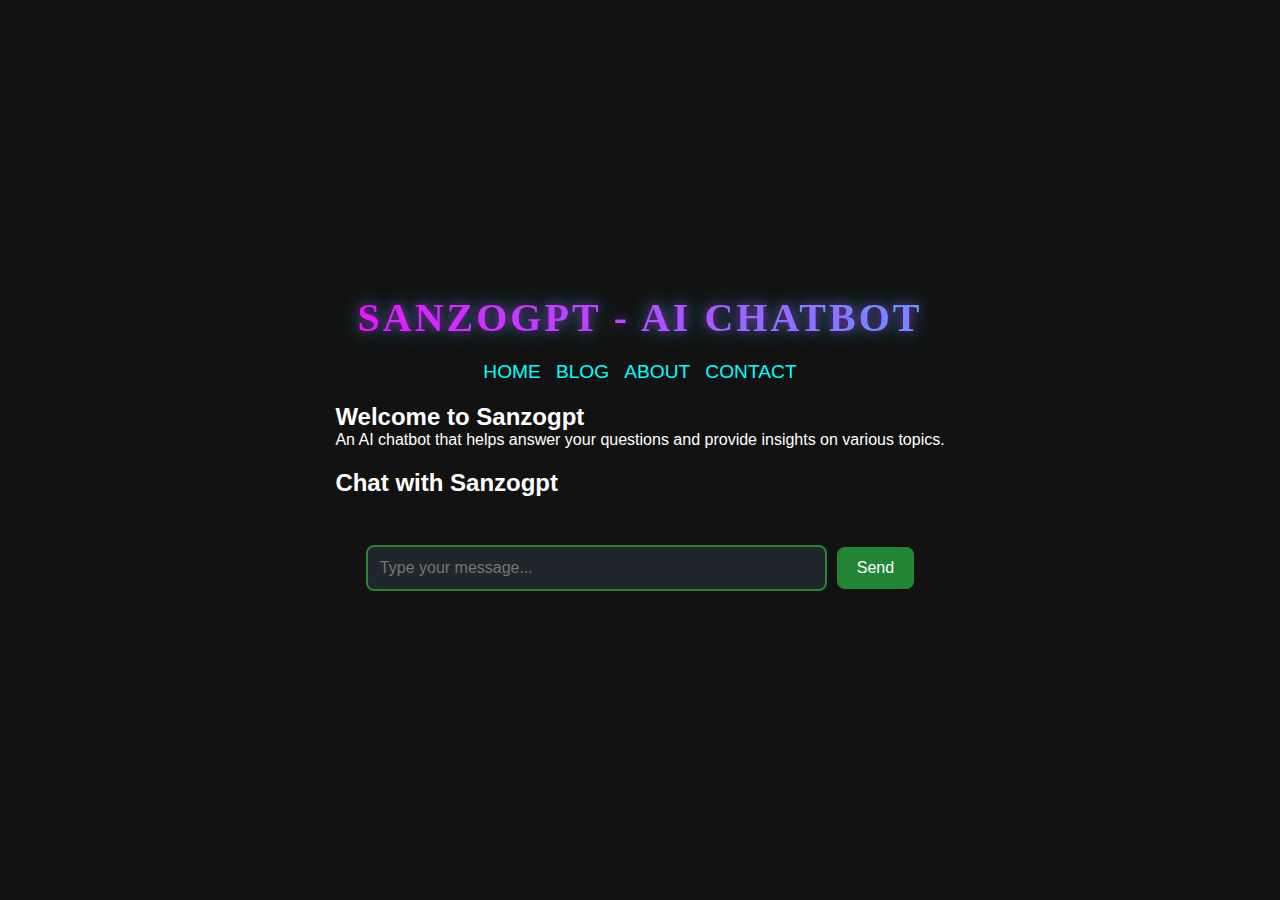
<file: index.html>
<!DOCTYPE html>
<html lang="en">

<head>
    <meta charset="UTF-8">
    <meta name="viewport" content="width=device-width, initial-scale=1.0">
    <title>Sanzogpt - AI Chatbot</title>
    <link rel="stylesheet" href="style.css">
    <script async src="https://pagead2.googlesyndication.com/pagead/js/adsbygoogle.js?client=ca-pub-5637859865361709"
     crossorigin="anonymous"></script>
</head>

<body>
    <header>
        <h1>Sanzogpt - AI Chatbot</h1>
        <nav>
            <a href="index.html">Home</a>
            <a href="blog.html">Blog</a>
            <a href="about.html">About</a>
            <a href="contact.html">Contact</a>
        </nav>
    </header>

    <main>
        <section class="intro">
            <h2>Welcome to Sanzogpt</h2>
            <p>An AI chatbot that helps answer your questions and provide insights on various topics.</p>
        </section>

        <!-- Google AdSense Ad (Home Page) -->
        <div class="ad">
            <ins class="adsbygoogle"
                style="display:block"
                data-ad-client="ca-pub-5637859865361709"
                data-ad-slot="1234567890"
                data-ad-format="auto"></ins>
            <script>(adsbygoogle = window.adsbygoogle || []).push({});</script>
        </div>

        <section class="chat-container">
            <h2>Chat with Sanzogpt</h2>
            <div id="chatbox"></div>
            <div class="inputs">
                <input type="text" id="inputBox" placeholder="Type your message...">
                <button id="sendButton">Send</button>
            </div>
        </section>
    </main>

    <script src="script.js"></script>
</body>

</html>
</file>
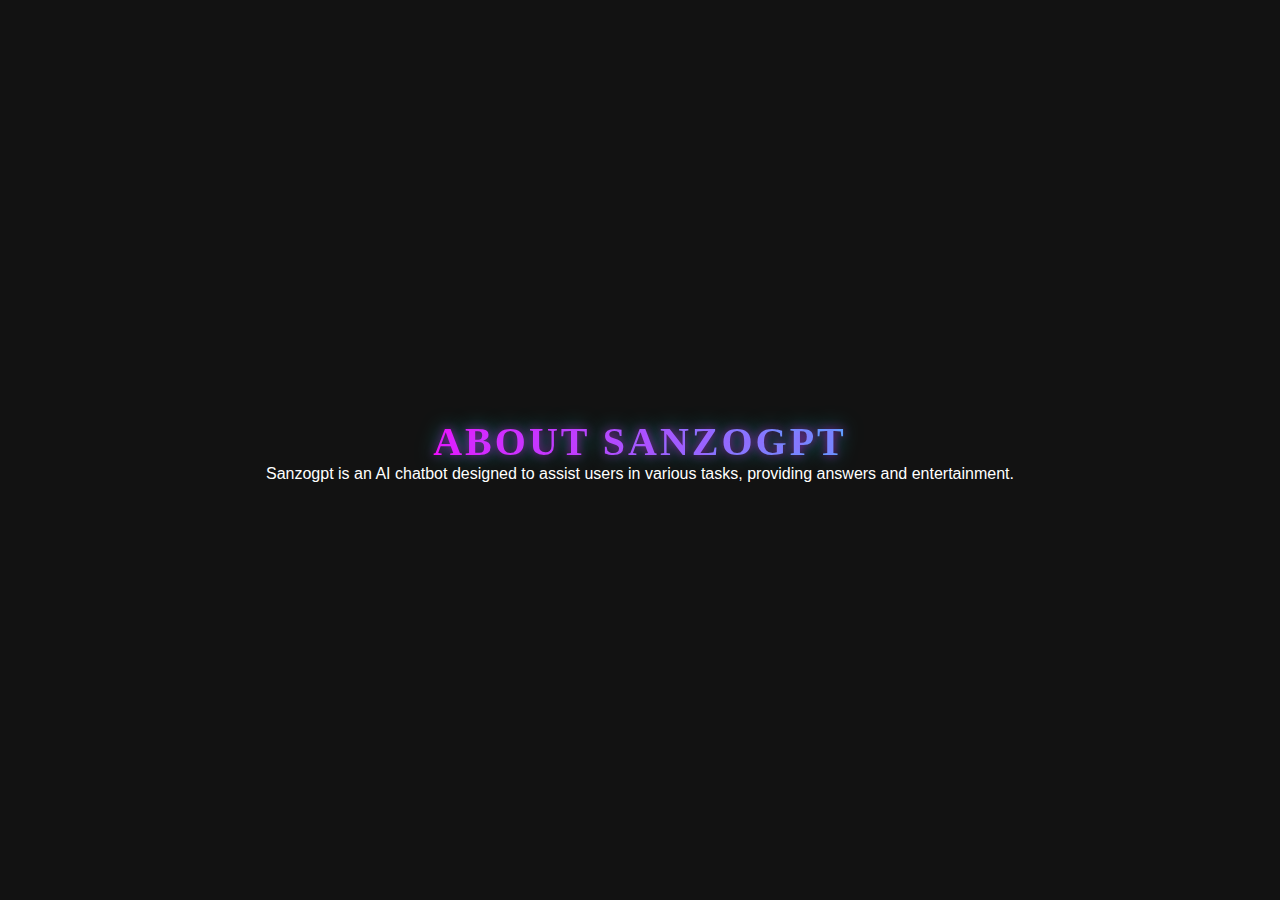
<file: about.html>
<!DOCTYPE html>
<html lang="en">
<head>
    <title>About Sanzogpt</title>
    <link rel="stylesheet" href="style.css">
</head>
<body>
    <header>
        <h1>About Sanzogpt</h1>
    </header>
    <main>
        <p>Sanzogpt is an AI chatbot designed to assist users in various tasks, providing answers and entertainment.</p>
    </main>
</body>
</html>
</file>
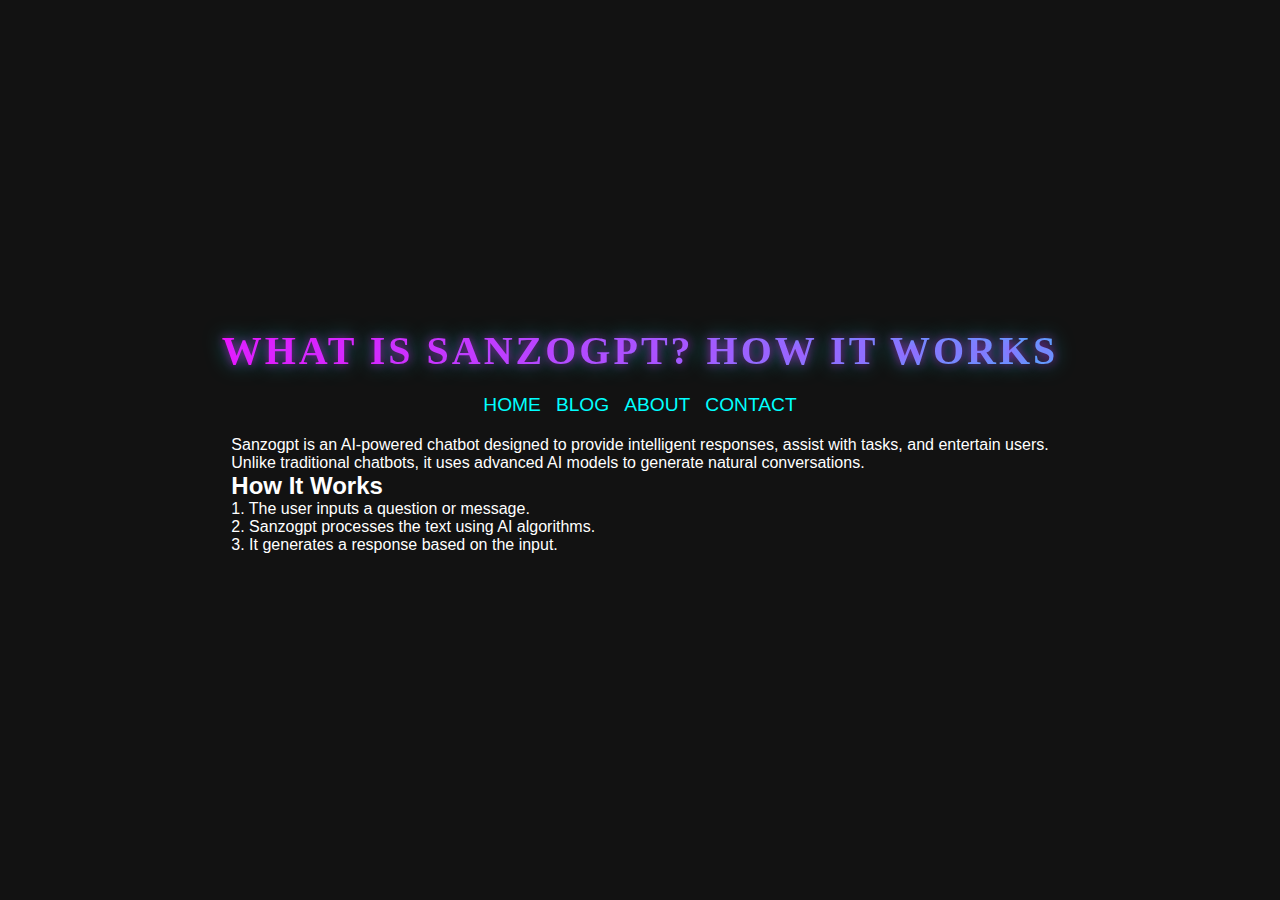
<file: blog-post-1.html>
<!DOCTYPE html>
<html lang="en">

<head>
    <meta charset="UTF-8">
    <meta name="viewport" content="width=device-width, initial-scale=1.0">
    <title>What is Sanzogpt? How It Works</title>
    <link rel="stylesheet" href="style.css">
</head>

<body>
    <header>
        <h1>What is Sanzogpt? How It Works</h1>
        <nav>
            <a href="index.html">Home</a>
            <a href="blog.html">Blog</a>
            <a href="about.html">About</a>
            <a href="contact.html">Contact</a>
        </nav>
    </header>

    <main>
        <p>Sanzogpt is an AI-powered chatbot designed to provide intelligent responses, assist with tasks, and entertain users.</p>
        <p>Unlike traditional chatbots, it uses advanced AI models to generate natural conversations.</p>
        <h2>How It Works</h2>
        <p>1. The user inputs a question or message.</p>
        <p>2. Sanzogpt processes the text using AI algorithms.</p>
        <p>3. It generates a response based on the input.</p>

        <!-- Google AdSense Ad (Inside Blog Post) -->
        <div class="ad">
            <ins class="adsbygoogle"
                style="display:block"
                data-ad-client="ca-pub-5637859865361709"
                data-ad-slot="1234567890"
                data-ad-format="auto"></ins>
            <script>(adsbygoogle = window.adsbygoogle || []).push({});</script>
        </div>

    </main>
</body>

</html>
</file>
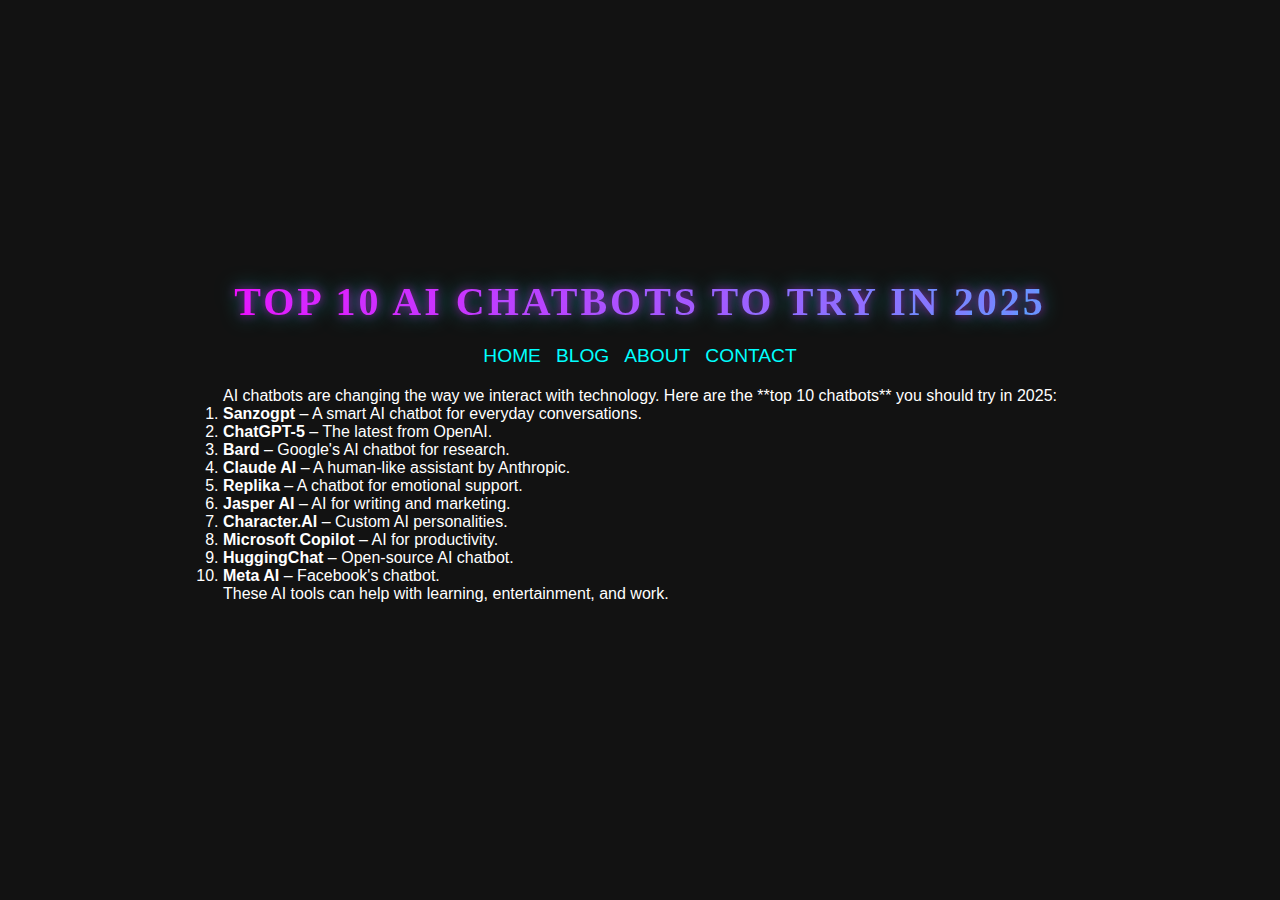
<file: blog-post-2.html>
<!DOCTYPE html>
<html lang="en">

<head>
    <meta charset="UTF-8">
    <meta name="viewport" content="width=device-width, initial-scale=1.0">
    <title>Top 10 AI Chatbots to Try in 2025</title>
    <link rel="stylesheet" href="style.css">
</head>

<body>
    <header>
        <h1>Top 10 AI Chatbots to Try in 2025</h1>
        <nav>
            <a href="index.html">Home</a>
            <a href="blog.html">Blog</a>
            <a href="about.html">About</a>
            <a href="contact.html">Contact</a>
        </nav>
    </header>

    <main>
        <p>AI chatbots are changing the way we interact with technology. Here are the **top 10 chatbots** you should try in 2025:</p>
        <ol>
            <li><strong>Sanzogpt</strong> – A smart AI chatbot for everyday conversations.</li>
            <li><strong>ChatGPT-5</strong> – The latest from OpenAI.</li>
            <li><strong>Bard</strong> – Google's AI chatbot for research.</li>
            <li><strong>Claude AI</strong> – A human-like assistant by Anthropic.</li>
            <li><strong>Replika</strong> – A chatbot for emotional support.</li>
            <li><strong>Jasper AI</strong> – AI for writing and marketing.</li>
            <li><strong>Character.AI</strong> – Custom AI personalities.</li>
            <li><strong>Microsoft Copilot</strong> – AI for productivity.</li>
            <li><strong>HuggingChat</strong> – Open-source AI chatbot.</li>
            <li><strong>Meta AI</strong> – Facebook's chatbot.</li>
        </ol>

        <p>These AI tools can help with learning, entertainment, and work.</p>

        <!-- Google AdSense Ad -->
        <div class="ad">
            <ins class="adsbygoogle"
                style="display:block"
                data-ad-client="ca-pub-5637859865361709"
                data-ad-slot="1234567890"
                data-ad-format="auto"></ins>
            <script>(adsbygoogle = window.adsbygoog
</file>
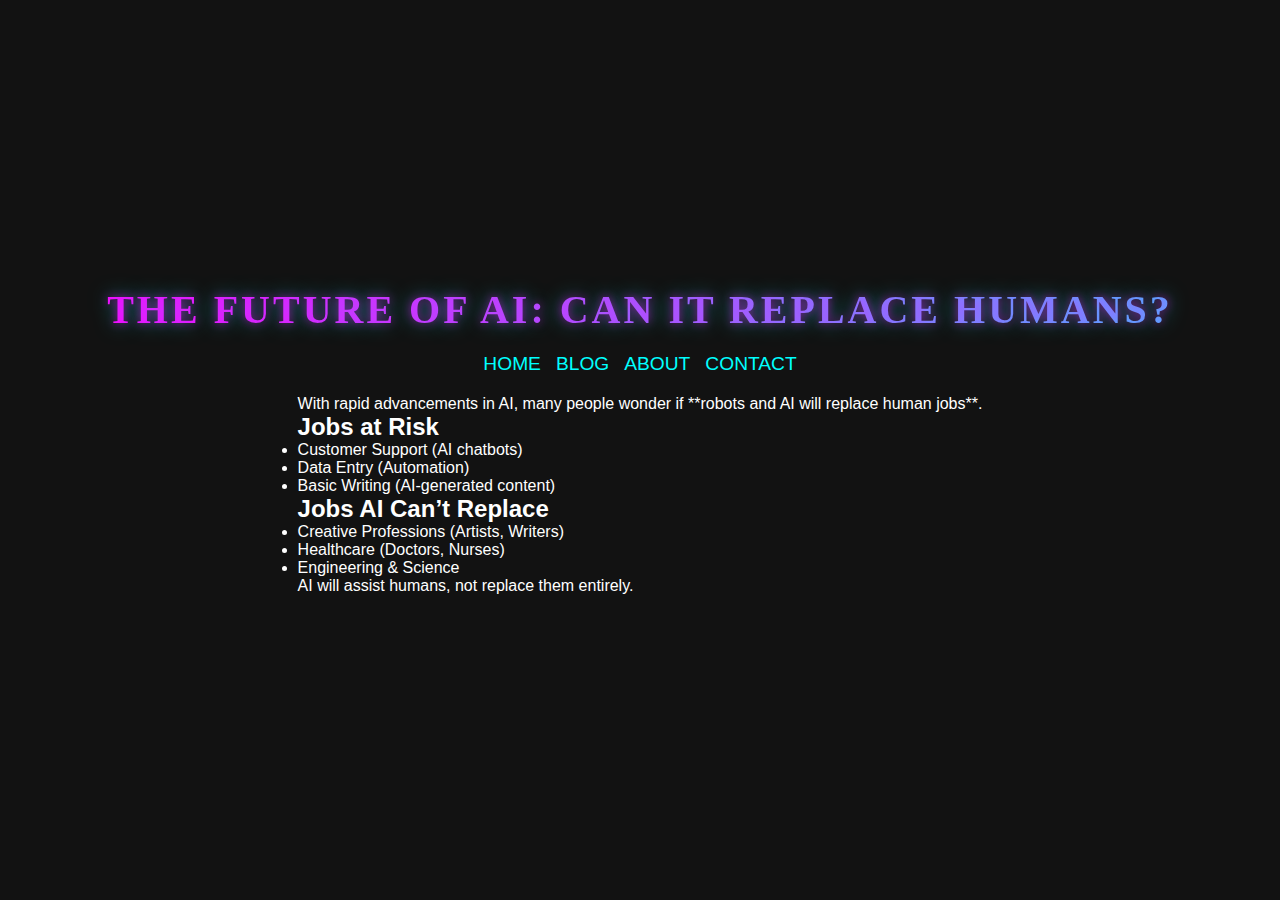
<file: blog-post-3.html>
<!DOCTYPE html>
<html lang="en">

<head>
    <meta charset="UTF-8">
    <meta name="viewport" content="width=device-width, initial-scale=1.0">
    <title>The Future of AI: Can It Replace Humans?</title>
    <link rel="stylesheet" href="style.css">
</head>

<body>
    <header>
        <h1>The Future of AI: Can It Replace Humans?</h1>
        <nav>
            <a href="index.html">Home</a>
            <a href="blog.html">Blog</a>
            <a href="about.html">About</a>
            <a href="contact.html">Contact</a>
        </nav>
    </header>

    <main>
        <p>With rapid advancements in AI, many people wonder if **robots and AI will replace human jobs**.</p>

        <h2>Jobs at Risk</h2>
        <ul>
            <li>Customer Support (AI chatbots)</li>
            <li>Data Entry (Automation)</li>
            <li>Basic Writing (AI-generated content)</li>
        </ul>

        <h2>Jobs AI Can’t Replace</h2>
        <ul>
            <li>Creative Professions (Artists, Writers)</li>
            <li>Healthcare (Doctors, Nurses)</li>
            <li>Engineering & Science</li>
        </ul>

        <p>AI will assist humans, not replace them entirely.</p>

        <!-- Google AdSense Ad -->
        <div class="ad">
            <ins class="adsbygoogle"
                style="display:block"
                data-ad-client="ca-pub-5637859865361709"
                data-ad-slot="1234567890"
                data-ad-format="auto"></ins>
            <script>(adsbygoogle = window.adsbygoogle || []).push({});</script>
        </div>
    </main>
</body>

</html>
</file>
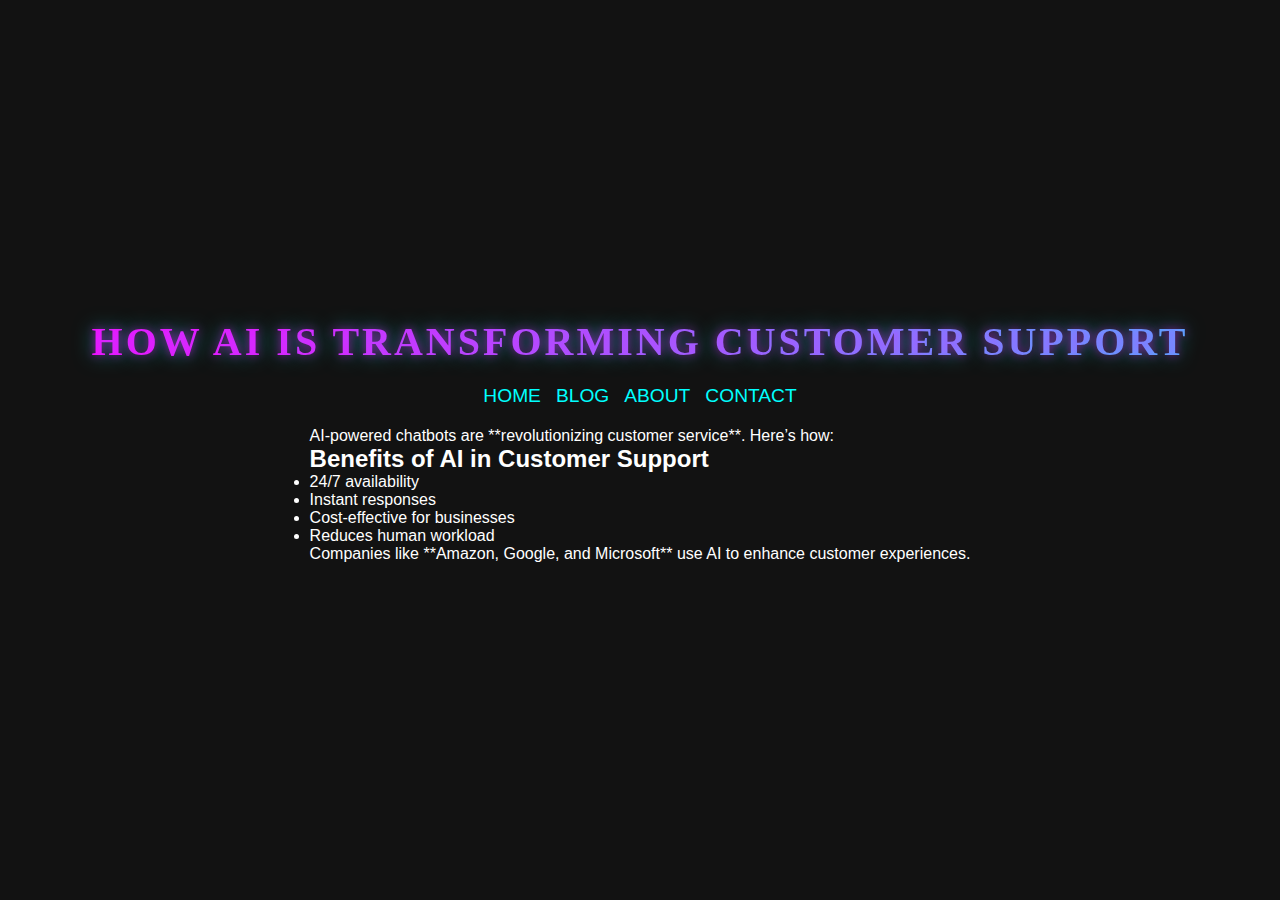
<file: blog-post-4.html>
<!DOCTYPE html>
<html lang="en">

<head>
    <meta charset="UTF-8">
    <meta name="viewport" content="width=device-width, initial-scale=1.0">
    <title>How AI is Transforming Customer Support</title>
    <link rel="stylesheet" href="style.css">
</head>

<body>
    <header>
        <h1>How AI is Transforming Customer Support</h1>
        <nav>
            <a href="index.html">Home</a>
            <a href="blog.html">Blog</a>
            <a href="about.html">About</a>
            <a href="contact.html">Contact</a>
        </nav>
    </header>

    <main>
        <p>AI-powered chatbots are **revolutionizing customer service**. Here’s how:</p>

        <h2>Benefits of AI in Customer Support</h2>
        <ul>
            <li>24/7 availability</li>
            <li>Instant responses</li>
            <li>Cost-effective for businesses</li>
            <li>Reduces human workload</li>
        </ul>

        <p>Companies like **Amazon, Google, and Microsoft** use AI to enhance customer experiences.</p>

        <!-- Google AdSense Ad -->
        <div class="ad">
            <ins class="adsbygoogle"
                style="display:block"
                data-ad-client="ca-pub-5637859865361709"
                data-ad-slot="1234567890"
                data-ad-format="auto"></ins>
            <script>(adsbygoogle = window.adsbygoogle || []).push({});</script>
        </div>
    </main>
</body>

</html>
</file>
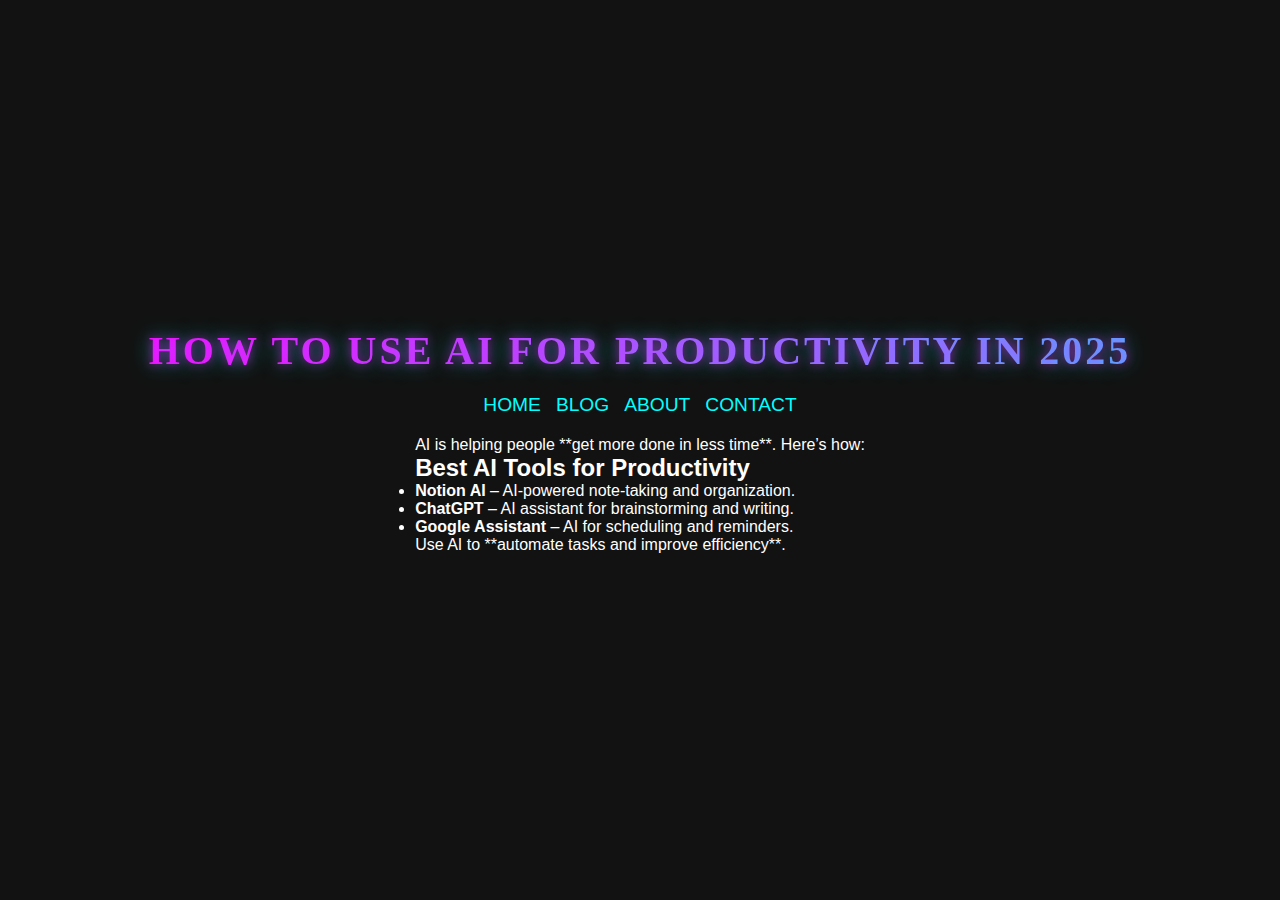
<file: blog-post-5.html>
<!DOCTYPE html>
<html lang="en">

<head>
    <meta charset="UTF-8">
    <meta name="viewport" content="width=device-width, initial-scale=1.0">
    <title>How to Use AI for Productivity in 2025</title>
    <link rel="stylesheet" href="style.css">
</head>

<body>
    <header>
        <h1>How to Use AI for Productivity in 2025</h1>
        <nav>
            <a href="index.html">Home</a>
            <a href="blog.html">Blog</a>
            <a href="about.html">About</a>
            <a href="contact.html">Contact</a>
        </nav>
    </header>

    <main>
        <p>AI is helping people **get more done in less time**. Here’s how:</p>

        <h2>Best AI Tools for Productivity</h2>
        <ul>
            <li><strong>Notion AI</strong> – AI-powered note-taking and organization.</li>
            <li><strong>ChatGPT</strong> – AI assistant for brainstorming and writing.</li>
            <li><strong>Google Assistant</strong> – AI for scheduling and reminders.</li>
        </ul>

        <p>Use AI to **automate tasks and improve efficiency**.</p>

        <!-- Google AdSense Ad -->
        <div class="ad">
            <ins class="adsbygoogle"
                style="display:block"
                data-ad-client="ca-pub-5637859865361709"
                data-ad-slot="1234567890"
                data-ad-format="auto"></ins>
            <script>(adsbygoogle = window.adsbygoogle || []).push({});</script>
        </div>
    </main>
</body>

</html>
</file>
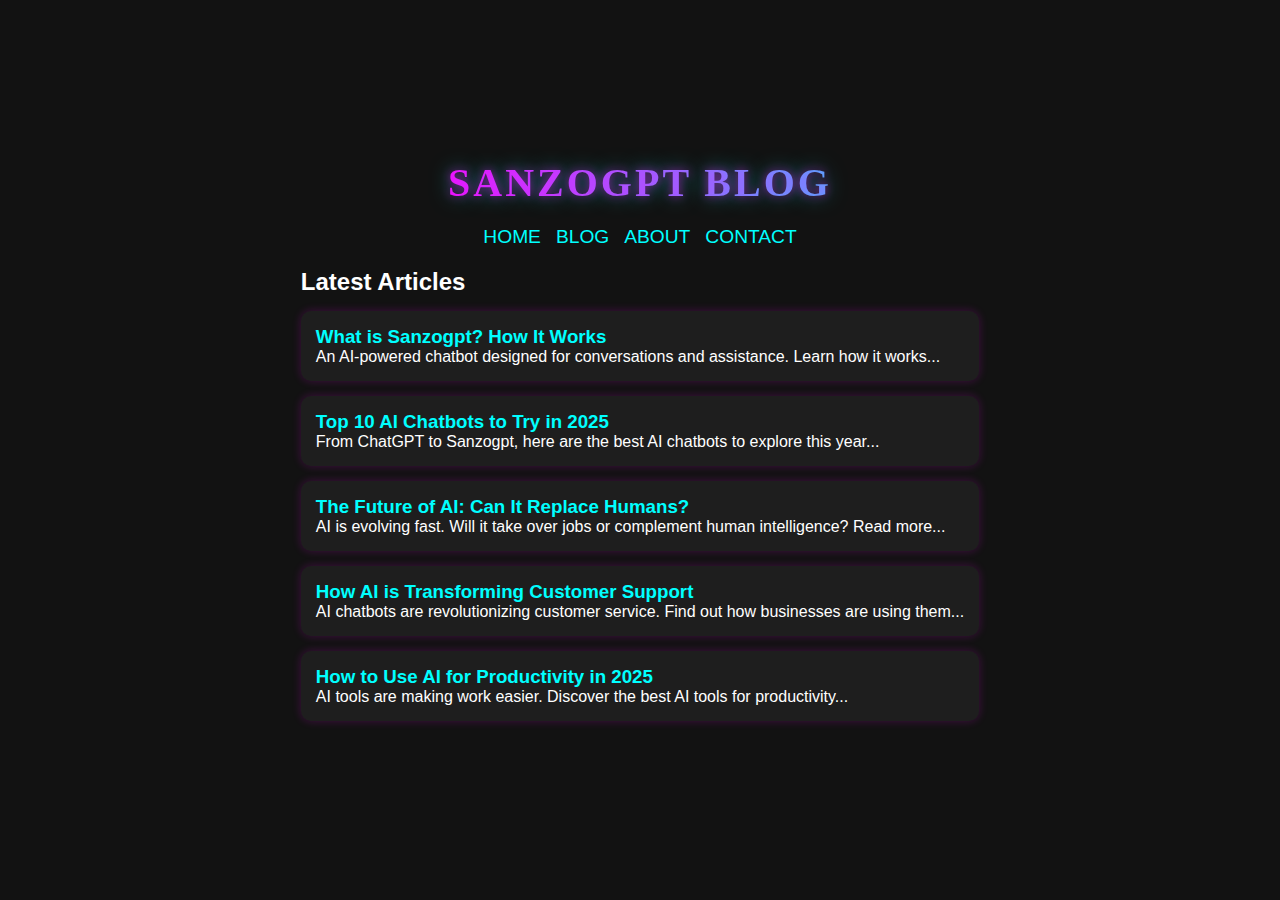
<file: blog.html>
<!DOCTYPE html>
<html lang="en">

<head>
    <meta charset="UTF-8">
    <meta name="viewport" content="width=device-width, initial-scale=1.0">
    <title>Blog - Sanzogpt</title>
    <link rel="stylesheet" href="style.css">
</head>

<body>
    <header>
        <h1>Sanzogpt Blog</h1>
        <nav>
            <a href="index.html">Home</a>
            <a href="blog.html">Blog</a>
            <a href="about.html">About</a>
            <a href="contact.html">Contact</a>
        </nav>
    </header>

    <main>
        <h2>Latest Articles</h2>

        <article class="blog-post">
            <h3><a href="blog-post-1.html">What is Sanzogpt? How It Works</a></h3>
            <p>An AI-powered chatbot designed for conversations and assistance. Learn how it works...</p>
        </article>

        <article class="blog-post">
            <h3><a href="blog-post-2.html">Top 10 AI Chatbots to Try in 2025</a></h3>
            <p>From ChatGPT to Sanzogpt, here are the best AI chatbots to explore this year...</p>
        </article>

        <article class="blog-post">
            <h3><a href="blog-post-3.html">The Future of AI: Can It Replace Humans?</a></h3>
            <p>AI is evolving fast. Will it take over jobs or complement human intelligence? Read more...</p>
        </article>

        <article class="blog-post">
            <h3><a href="blog-post-4.html">How AI is Transforming Customer Support</a></h3>
            <p>AI chatbots are revolutionizing customer service. Find out how businesses are using them...</p>
        </article>

        <article class="blog-post">
            <h3><a href="blog-post-5.html">How to Use AI for Productivity in 2025</a></h3>
            <p>AI tools are making work easier. Discover the best AI tools for productivity...</p>
        </article>

        <!-- Google AdSense Ad (Blog Page) -->
        <div class="ad">
            <ins class="adsbygoogle"
                style="display:block"
                data-ad-client="ca-pub-5637859865361709"
                data-ad-slot="1234567890"
                data-ad-format="auto"></ins>
            <script>(adsbygoogle = window.adsbygoogle || []).push({});</script>
        </div>

    </main>
</body>

</html>
</file>
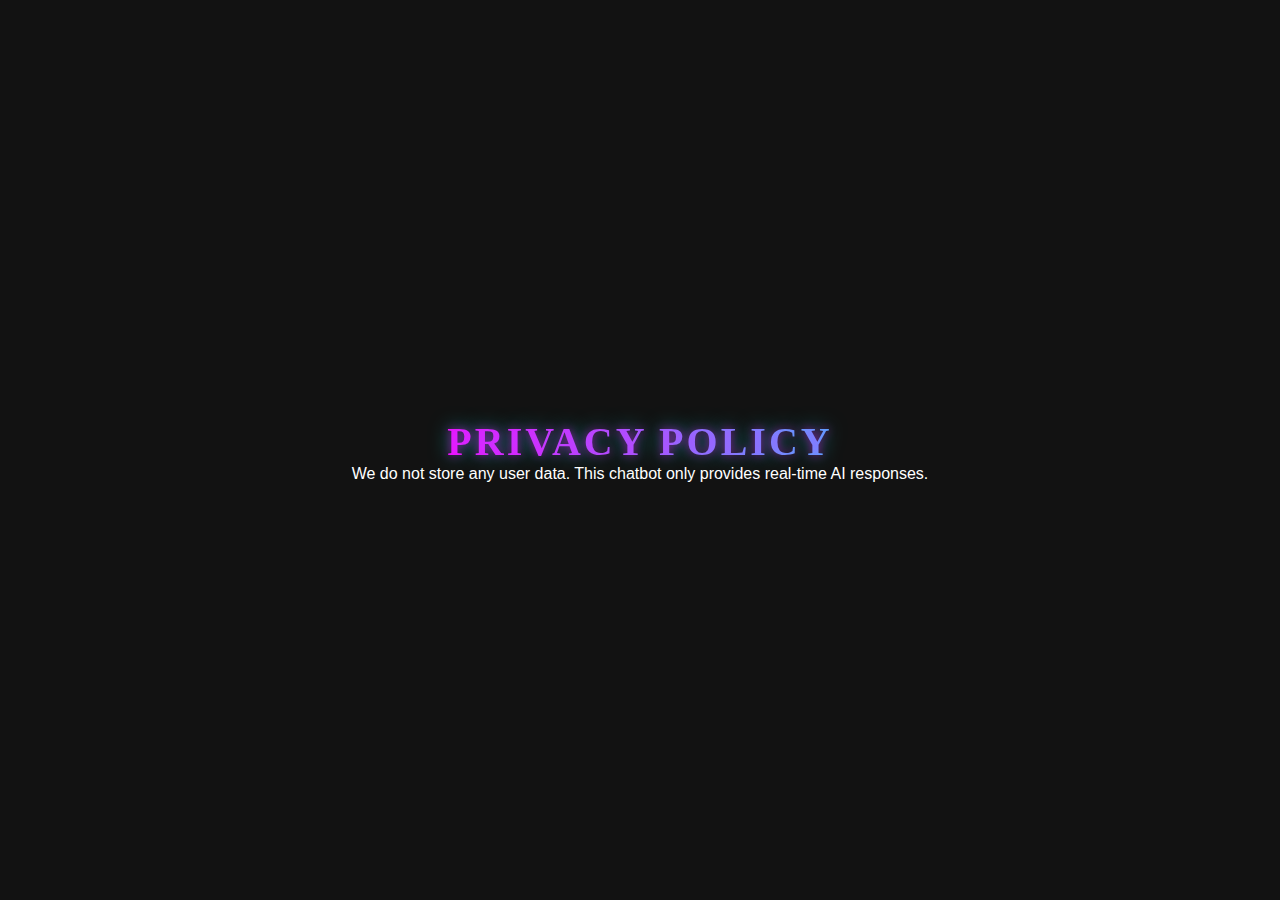
<file: privacy.html>
<!DOCTYPE html>
<html lang="en">
<head>
    <title>Privacy Policy</title>
    <link rel="stylesheet" href="style.css">
</head>
<body>
    <header><h1>Privacy Policy</h1></header>
    <main>
        <p>We do not store any user data. This chatbot only provides real-time AI responses.</p>
    </main>
</body>
</html>
</file>
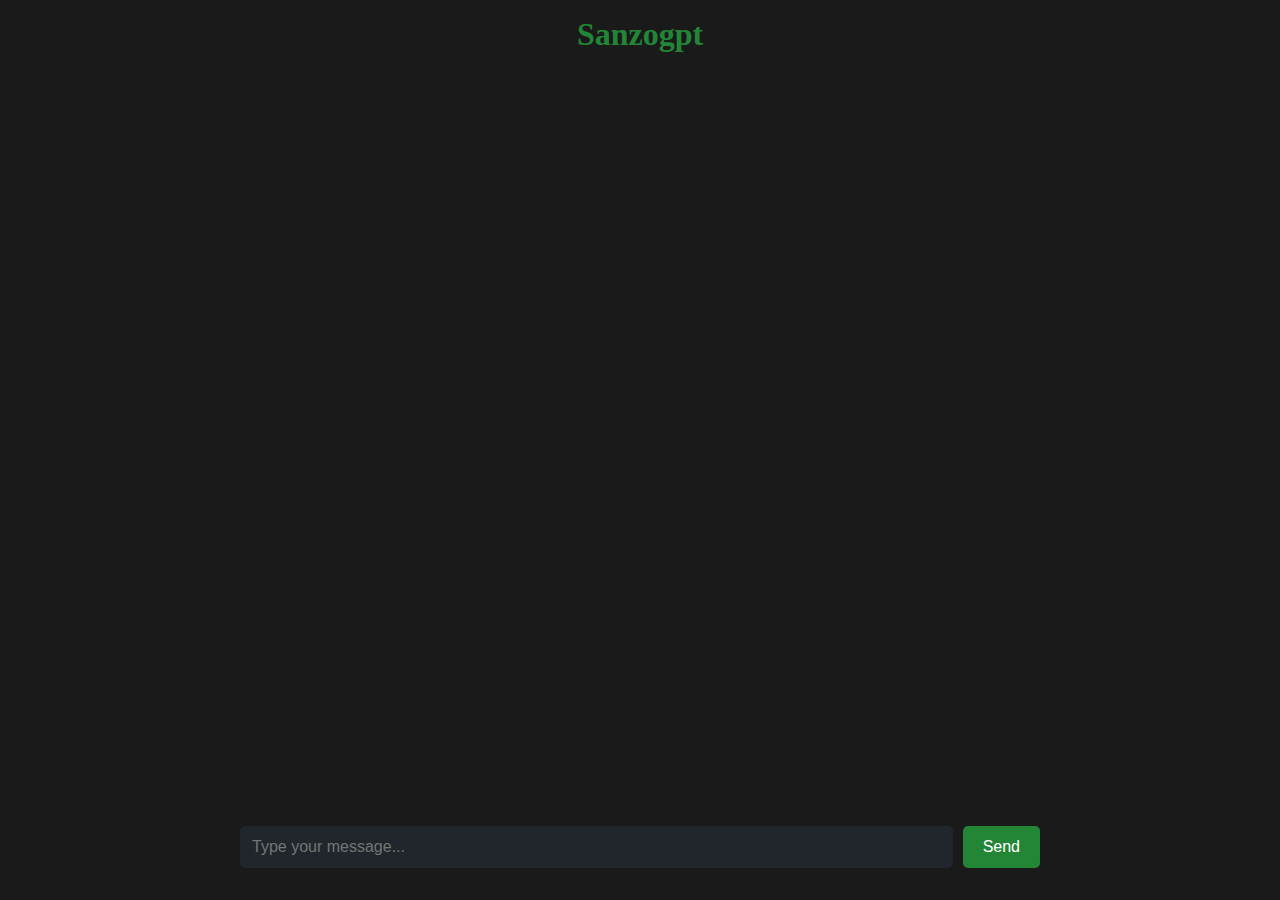
<file: sanzogpt.html>
<!DOCTYPE html>
<html lang="en">

<head>
    <meta charset="UTF-8">
    <meta name="viewport" content="width=device-width, initial-scale=1.0">
    <title>Sanzogpt</title>
    <link rel="stylesheet" href="sanzogpt.css">

</head>

<body>
    <div class="main">
        <h1>Sanzogpt</h1>
        <div id="chatbox"></div>
        <div class="inputs">
            <input type="text" id="inputBox" placeholder="Type your message...">
            <button id="sendButton">Send</button>
        </div>
    </div>

    <script>
        document.addEventListener("DOMContentLoaded", function () {
            const inputBox = document.getElementById("inputBox");
            const sendButton = document.getElementById("sendButton");

            // Click event for the Send button
            sendButton.addEventListener("click", sendMessage);

            // Keydown event for Enter key
            inputBox.addEventListener("keypress", function (event) {
                if (event.key === "Enter" || event.keyCode === 13) {
                    event.preventDefault(); // Prevent line breaks
                    sendMessage();
                }
            });
        });


    </script>
    <script type="module">
        const API_URL = "https://generativelanguage.googleapis.com/v1beta/models/gemini-1.5-flash:generateContent";
        const API_KEY = "AIzaSyCDF9n9mtSlsa3qsv-VfkCztDZAffj54Vs";

        window.sendMessage = async function () {
            const inputBox = document.getElementById("inputBox");
            const chatbox = document.getElementById("chatbox");
            const userMessage = inputBox.value;

            if (!userMessage) return;

            chatbox.innerHTML += `<div class="message user-message"><strong>You:</strong> ${userMessage}</div>`;
            chatbox.innerHTML += `<div class="message thinking">Sanzobot is thinking...</div>`;
            inputBox.value = "";

            try {
                const response = await fetch(`${API_URL}?key=${API_KEY}`, {
                    method: "POST",
                    headers: {
                        "Content-Type": "application/json"
                    },
                    body: JSON.stringify({
                        contents: [{ role: "user", parts: [{ text: userMessage }] }]
                    })
                });

                const data = await response.json();
                document.querySelector(".thinking").remove();

                if (data.candidates && data.candidates.length > 0) {
                    chatbox.innerHTML += `<div class="message bot-message"><strong>Sanzobot:</strong> ${data.candidates[0].content.parts[0].text}</div>`;
                } else {
                    chatbox.innerHTML += `<div class="message bot-message"><strong>Sanzobot:</strong> Error: No response received.</div>`;
                }
            } catch (error) {
                console.error("API Error:", error);
                document.querySelector(".thinking").remove();
                chatbox.innerHTML += `<div class="message bot-message"><strong>Sanzobot:</strong> Error: Unable to fetch response.</div>`;
            }

            chatbox.scrollTop = chatbox.scrollHeight;
        };

        document.getElementById("sendButton").addEventListener("click", sendMessage);
    </script>
</body>

</html>
</file>
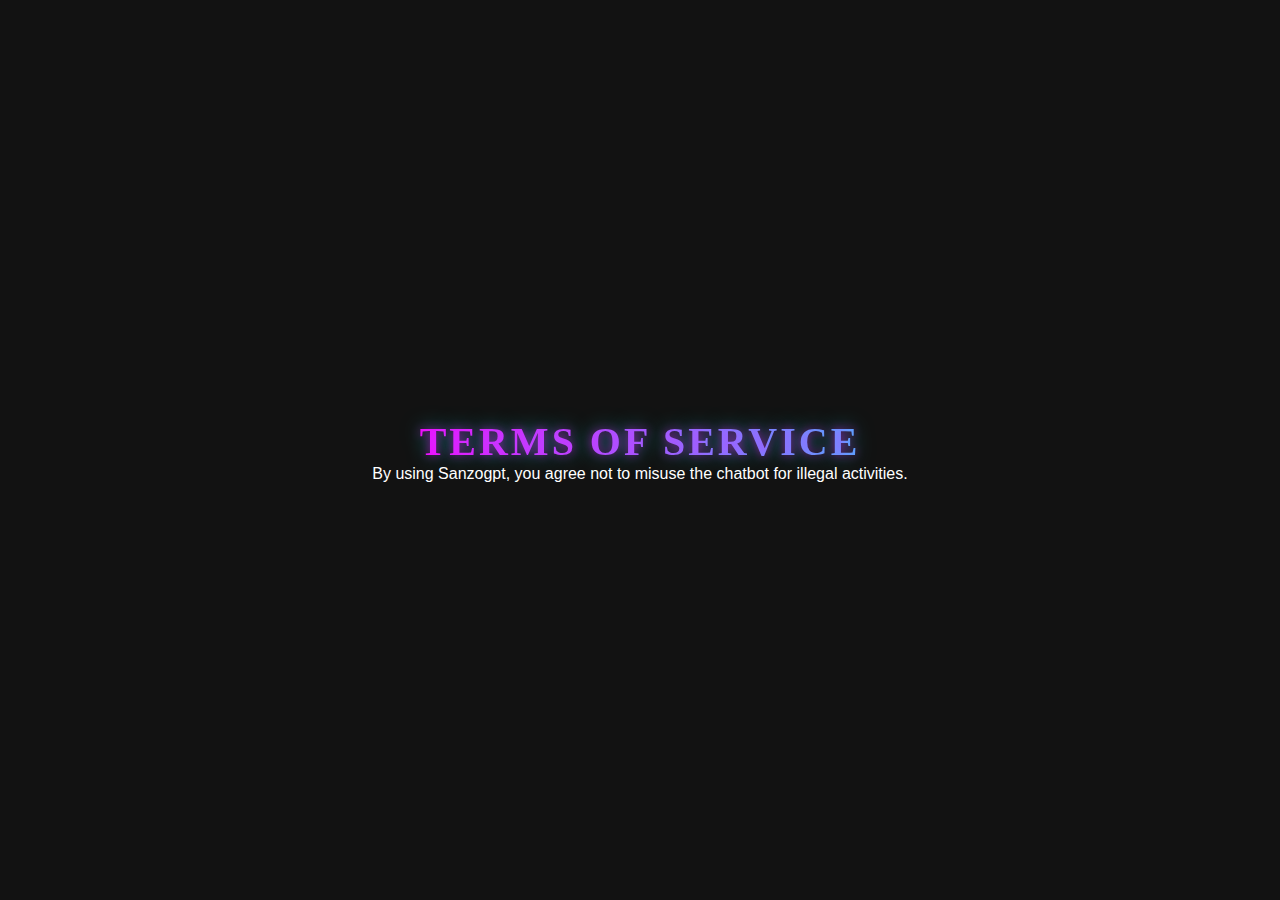
<file: terms.html>
<!DOCTYPE html>
<html lang="en">
<head>
    <title>Terms of Service</title>
    <link rel="stylesheet" href="style.css">
</head>
<body>
    <header><h1>Terms of Service</h1></header>
    <main>
        <p>By using Sanzogpt, you agree not to misuse the chatbot for illegal activities.</p>
    </main>
</body>
</html>
</file>
<file: style.css>
@import url('https://fonts.cdnfonts.com/css/piye-kek');
@import url('https://fonts.cdnfonts.com/css/proggy-tiny');
@import url('https://fonts.cdnfonts.com/css/stars-dream');
@import url('https://fonts.cdnfonts.com/css/pink-fresh');

* {
    margin: 0;
    padding: 0;
    box-sizing: border-box;
    text-decoration: none;
    font-family: "Poppins", sans-serif;
}

html, body {
    width: 100%;
    height: 100%;
    background: #121212;
    color: #fff;
    display: flex;
    flex-direction: column;
    align-items: center;
    justify-content: center;
}

.main {
    display: flex;
    flex-direction: column;
    justify-content: space-between;
    height: 100vh;
    width: 100vw;
    overflow: hidden;
    padding: 1rem;
}

/* Header Style */
h1 {
    font-family: "Pink Fresh";
    font-size: 2.5rem;
    font-weight: 700;
    text-align: center;
    text-transform: uppercase;
    letter-spacing: 3px;
    background: linear-gradient(90deg, #ff00ff, #00ffff, #ff00ff);
    background-size: 300% 300%;
    -webkit-background-clip: text;
    -webkit-text-fill-color: transparent;
    animation: glowingText 5s infinite linear;
    text-shadow: 0 0 10px rgba(255, 0, 255, 0.5),
                 0 0 20px rgba(0, 255, 255, 0.5);
}

@keyframes glowingText {
    0% { background-position: 0% 50%; }
    50% { background-position: 100% 50%; }
    100% { background-position: 0% 50%; }
}

/* Chatbox */
#chatbox {
    flex: 1;
    width: 100%;
    padding: 1rem;
    overflow-y: auto;
    display: flex;
    flex-direction: column;
    gap: 10px;
}

/* User Input */
.inputs {
    display: flex;
    width: 90%;
    max-width: 800px;
    margin: 1rem auto;
    gap: 10px;
    align-items: center;
}

/* Messages */
.message {
    padding: 12px 15px;
    border-radius: 8px;
    max-width: 70%;
    word-break: break-word;
    position: relative;
    font-size: 1rem;
    line-height: 1.5;
}

.user-message {
    background: #238636;
    align-self: flex-end;
    border-radius: 12px 12px 0 12px;
}

.bot-message {
    background: #343a40;
    align-self: flex-start;
    border-radius: 12px 12px 12px 0;
}

.thinking {
    font-style: italic;
    color: #8b949e;
    align-self: flex-start;
}

/* Input Box */
#inputBox {
    flex: 1;
    padding: 12px;
    border-radius: 8px;
    border: 2px solid #238636;
    background: #21262d;
    color: white;
    font-size: 1rem;
    outline: none;
    transition: 0.3s;
}

#inputBox:focus {
    border-color: #00ffff;
}

/* Send Button */
#sendButton {
    padding: 12px 20px;
    border: none;
    border-radius: 8px;
    background: #238636;
    color: white;
    cursor: pointer;
    transition: 0.3s;
    font-size: 1rem;
}

#sendButton:hover {
    background: #238670;
    transform: scale(1.05);
}

/* Blog Page Styling */
.blog-post {
    background: #1e1e1e;
    padding: 15px;
    border-radius: 10px;
    margin: 15px 0;
    box-shadow: 0 0 10px rgba(255, 0, 255, 0.2);
}

.blog-post h3 a {
    color: #00ffff;
    text-decoration: none;
    transition: 0.3s;
}

.blog-post h3 a:hover {
    color: #ff00ff;
    text-decoration: underline;
}

/* Ad Container */
.ad {
    margin: 20px 0;
    text-align: center;
}

/* Navigation */
nav {
    display: flex;
    gap: 15px;
    justify-content: center;
    margin: 20px 0;
}

nav a {
    color: #00ffff;
    font-size: 1.2rem;
    text-transform: uppercase;
    transition: 0.3s;
}

nav a:hover {
    color: #ff00ff;
    text-decoration: underline;
}
</file>
<file: sanzogpt.css>
@import url('https://fonts.cdnfonts.com/css/piye-kek');
@import url('https://fonts.cdnfonts.com/css/proggy-tiny');
@import url('https://fonts.cdnfonts.com/css/stars-dream');
@import url('https://fonts.cdnfonts.com/css/pink-fresh');

* {
    margin: 0;
    padding: 0;
    box-sizing: border-box;
    text-decoration: none;
    font-family: "Poppins", sans-serif;
}

html,
body {
    width: 100%;
    height: 100%;
    background-color: #1a1a1a;
    color: #fff;
    display: flex;
    flex-direction: column;
    align-items: center;
    justify-content: center;
}

.main {
    display: flex;
    flex-direction: column;
    justify-content: space-between;
    height: 100vh;
    width: 100vw;
    overflow: hidden;
    padding: 1rem;}
/* h1 {
    position: relative;
    text-align: center;
    margin-top: 1rem;
    font-family: "Pink Fresh";
    font-weight: 600;
    font-size: 2.5rem;
    text-transform: uppercase;
    letter-spacing: 3px;
    background: linear-gradient(90deg, #ff00ff, #00ffff, #ff00ff);
    background-size: 300% 300%;
    -webkit-background-clip: text;
    -webkit-text-fill-color: transparent;
    animation: glowingText 5s infinite linear;
    text-shadow: 0 0 10px rgba(255, 0, 255, 0.5),
                 0 0 20px rgba(0, 255, 255, 0.5);
} */
/*
@keyframes glowingText {
    0% { background-position: 0% 50%; }
    50% { background-position: 100% 50%; }
    100% { background-position: 0% 50%; }
} */

h1 {
    font-family: "Poppins";
    margin: auto;
    color: #238636;
}
#chatbox {
    flex: 1;
    width: 100%;
    padding: 1rem;
    overflow-y: auto;
    display: flex;
    flex-direction: column;
    gap: 10px;
}

.inputs {
    display: flex;
    width: 90%;
    max-width: 800px;
    margin: 1rem auto;
    gap: 10px;
    align-items: center;
}

.message {
    padding: 10px;
    border-radius: 8px;
    max-width: 70%;
    word-break: break-word;
    position: relative;
}

.user-message {
    background: #238636;
    align-self: flex-end;
}

.bot-message {
    background: #343a40;
    align-self: flex-start;
}

#inputBox {
    flex: 1;
    padding: 12px;
    border-radius: 5px;
    border: none;
    background: #21262d;
    color: white;
    font-size: 1rem;
    outline: none;
}

#sendButton {
    padding: 12px 20px;
    border: none;
    border-radius: 5px;
    background: #238636;
    color: white;
    cursor: pointer;
    transition: 0.3s;
    font-size: 1rem;
}

#sendButton:hover {
    background: #238670;
}

.thinking {
    font-style: italic;
    color: #8b949e;
    align-self: flex-start;
}
</file>
